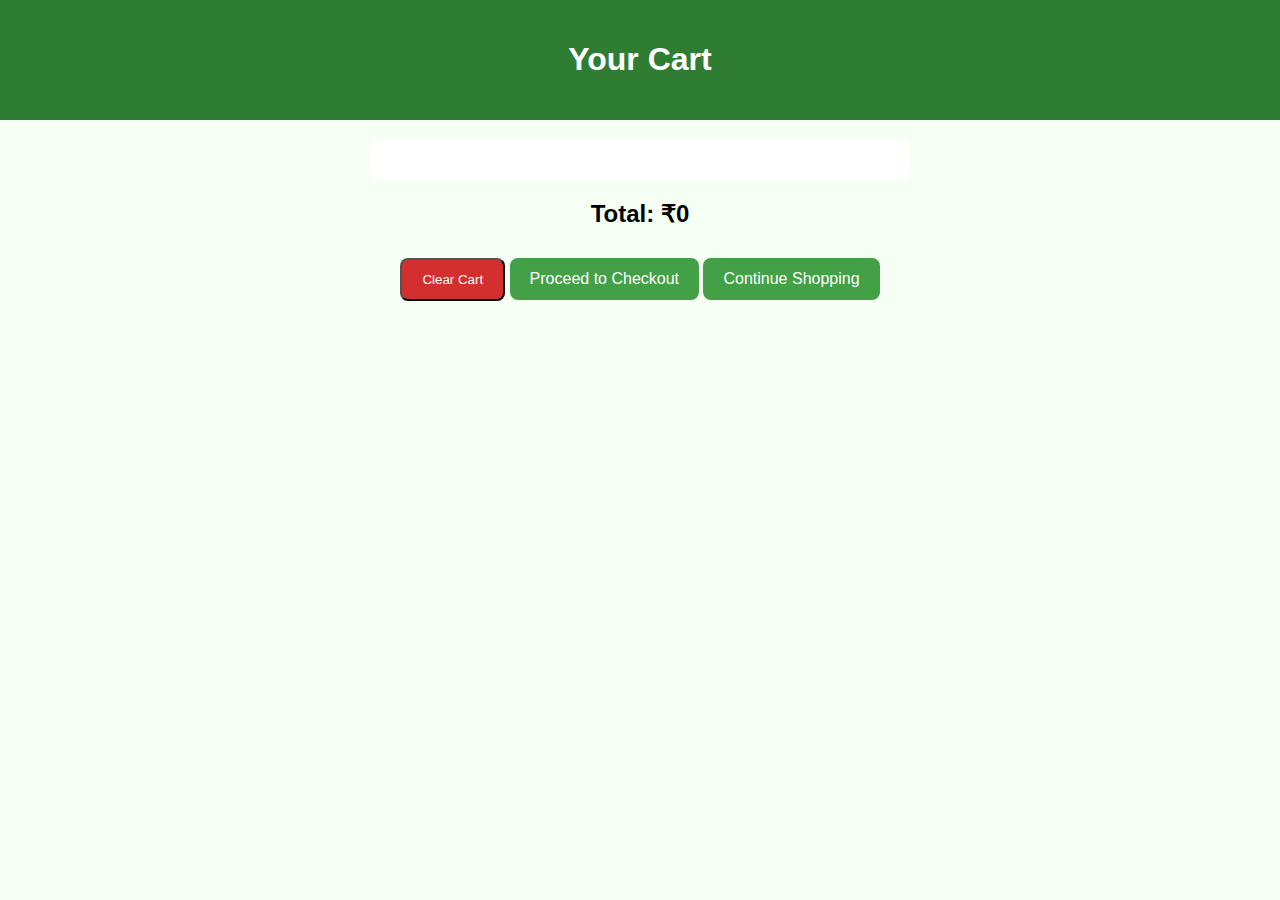
<file: cart.html>
<!DOCTYPE html>
<html lang="en">
<head>
    <meta charset="UTF-8">
    <meta name="viewport" content="width=device-width, initial-scale=1.0">
    <title>Your Cart</title>
    <link rel="stylesheet" href="styles.css">
</head>
<body>

<header>
    <h1>Your Cart</h1>
</header>

<div id="cartItems" class="cart-box"></div>

<h2 id="totalAmount">Total: ₹0</h2>

<button class="btn red" onclick="clearCart()">Clear Cart</button>
<a href="payment.html" class="btn">Proceed to Checkout</a>
<a href="products.html" class="btn">Continue Shopping</a>

<script src="script.js"></script>
</body>
</html>
</file>
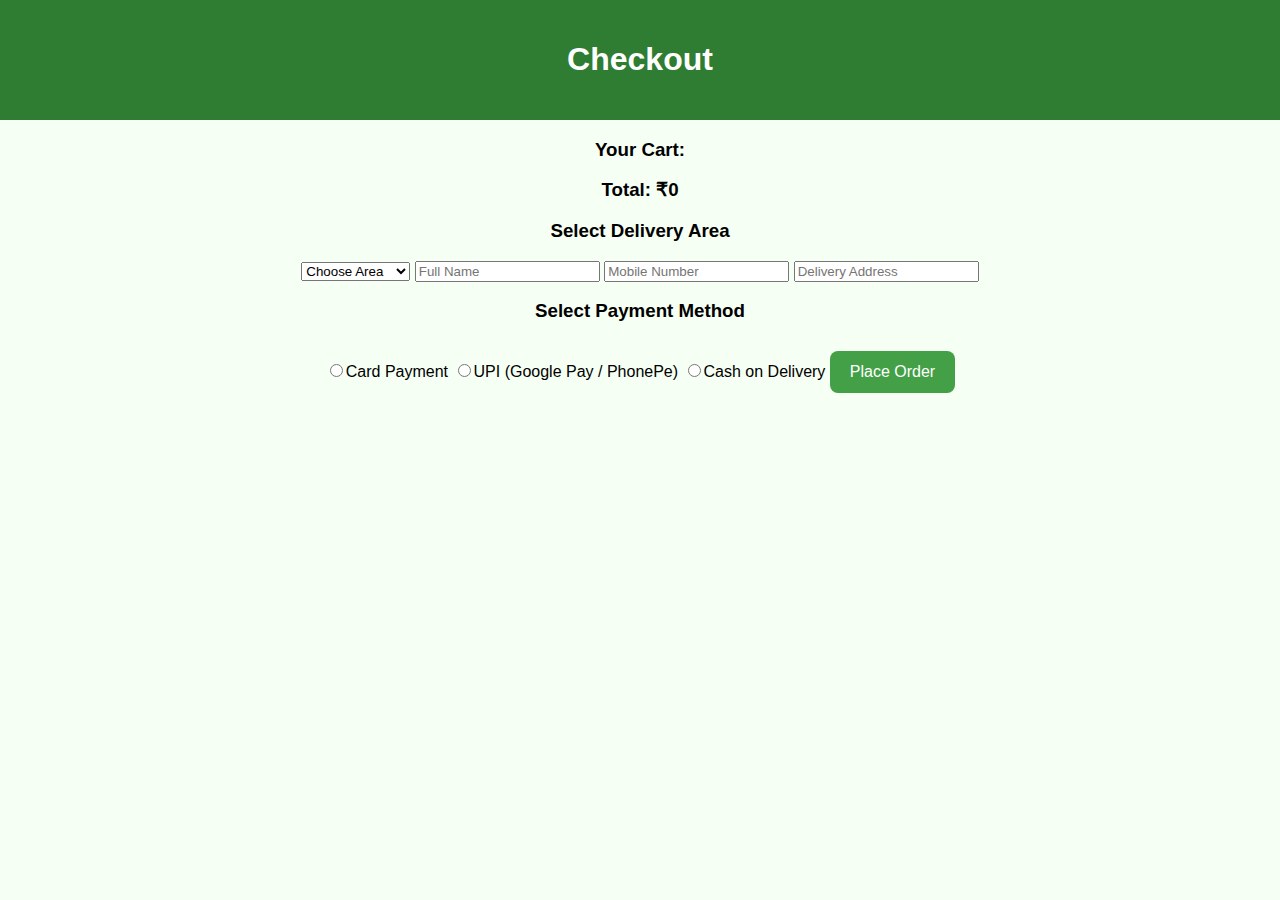
<file: payment.html>
<!DOCTYPE html>
<html lang="en">
<head>
    <meta charset="UTF-8">
    <meta name="viewport" content="width=device-width, initial-scale=1.0">
    <title>Checkout</title>
    <link rel="stylesheet" href="styles.css">
</head>
<body>

<header>
    <h1>Checkout</h1>
</header>

<h3>Your Cart:</h3>
<div id="cartItems"></div>
<h3 id="totalAmount">Total: ₹0</h3>

<form class="payment-form">

    <h3>Select Delivery Area</h3>
    <select required>
        <option value="">Choose Area</option>
        <option>Hyderabad</option>
        <option>Secunderabad</option>
        <option>Kukatpally</option>
        <option>Miyapur</option>
        <option>Gachibowli</option>
    </select>

    <input type="text" placeholder="Full Name" required>
    <input type="text" placeholder="Mobile Number" required>
    <input type="text" placeholder="Delivery Address" required>

    <h3>Select Payment Method</h3>

    <label class="pay-option"><input type="radio" name="pay" required>Card Payment</label>
    <label class="pay-option"><input type="radio" name="pay">UPI (Google Pay / PhonePe)</label>
    <label class="pay-option"><input type="radio" name="pay">Cash on Delivery</label>

    <a href="thankyou.html" class="btn">Place Order</a>
</form>

<script src="script.js"></script>
</body>
</html>
</file>
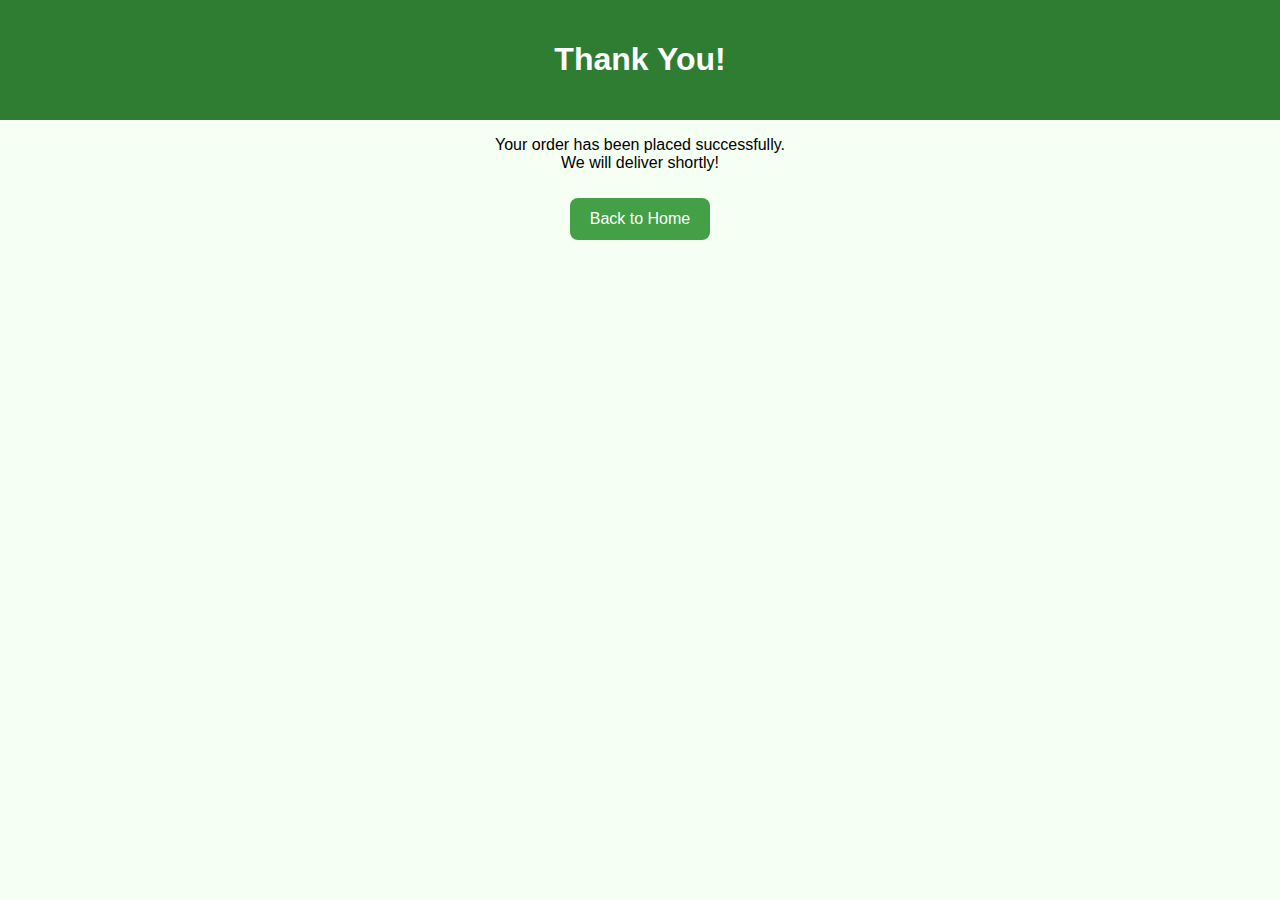
<file: thankyou.html>
<!DOCTYPE html>
<html lang="en">
<head>
    <meta charset="UTF-8">
    <meta name="viewport" content="width=device-width, initial-scale=1.0">
    <title>Order Success</title>
    <link rel="stylesheet" href="styles.css">
</head>
<body>

<header>
    <h1>Thank You!</h1>
</header>

<p>Your order has been placed successfully.<br>We will deliver shortly!</p>

<a href="index.html" class="btn">Back to Home</a>

<script src="script.js"></script>
</body>
</html>
</file>
<file: styles.css>
body {
    font-family: Arial;
    background: #f6fff4;
    margin: 0;
    text-align: center;
}

header {
    background: #2e7d32;
    color: white;
    padding: 20px;
}

.banner {
    width: 100%;
    max-height: 280px;
    object-fit: cover;
}

/* Products */
.product {
    border: 1px solid #ccc;
    margin: 20px auto;
    padding: 15px;
    width: 85%;
    max-width: 400px;
    border-radius: 12px;
    background: white;
}

.p-img {
    width: 100%;
    height: 220px;
    object-fit: cover;
    border-radius: 10px;
}

/* Buttons */
.btn {
    padding: 12px 20px;
    background: #43a047;
    color: white;
    border-radius: 8px;
    text-decoration: none;
    display: inline-block;
    margin-top: 10px;
}

.btn:hover {
    background: #2e7d32;
}

.cart-btn {
    background: #ff9800;
}

/* WhatsApp floating button */
.whatsapp {
    position: fixed;
    bottom: 15px;
    right: 15px;
    background: #25D366;
    padding: 15px 20px;
    color: white;
    border-radius: 40px;
    text-decoration: none;
}

/* Search bar */
.search {
    width: 80%;
    padding: 12px;
    margin: 15px auto;
    display: block;
    border: 1px solid #bbb;
    border-radius: 8px;
}

/* Filters */
.filter-box {
    margin: 20px;
}

.f-btn {
    padding: 10px 15px;
    margin: 5px;
    border: none;
    background: #66bb6a;
    color: white;
    border-radius: 6px;
}

.f-btn:hover {
    background: #2e7d32;
}

/* Cart page */
.cart-box {
    max-width: 500px;
    margin: 20px auto;
    text-align: left;
    background: white;
    padding: 20px;
    border-radius: 10px;
}

.cart-item {
    display: flex;
    justify-content: space-between;
    padding: 12px 0;
    border-bottom: 1px solid #ccc;
}

.remove-btn {
    background: #e53935;
    color: white;
    padding: 6px 10px;
    border: none;
    border-radius: 6px;
    cursor: pointer;
}

.red {
    background: #d32f2f !important;
}
</file>
